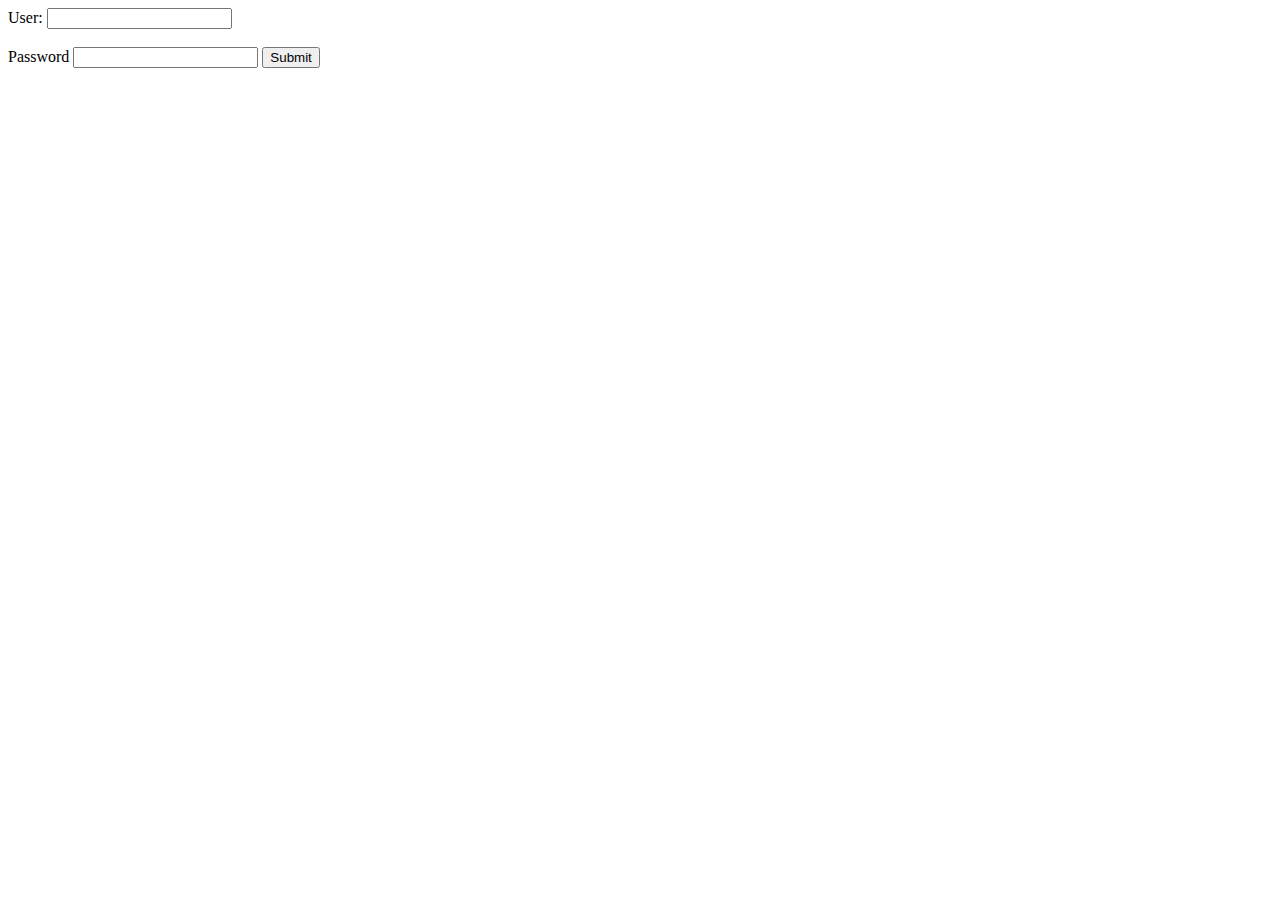
<file: exercicio/aula_11_09_2018/index.html>
<!DOCTYPE html>
<html>
    <head>
        <meta charset="utf-8" />
        <title>Autenticar user</title>
        <meta name="viewport" content="width=device-width,initial-scale=1">  
    </head>
    <body>
        <form action='#' method='post'>
            <label for='usr'>User: </label> <input type='text' name='usr' id='usr'><br /> <br />
            <label for='pass'>Password</label> <input type='password' name='pass' id='pass'>
            <input type='submit' value='Submit' id='btn'>
        </form>  
        <div id="resu"></div>
    </body>
    <script src="ajax.js"></script>
    <script>
        document.getElementsByTagName("form")[0].onkeyup=function(){
            var ele = document.getElementById("resu");
            var usr = document.getElementById('usr').value;
            var pass = document.getElementById('pass').value;
              requisitarArquivo(ele, usr, pass);
        };
        

    </script>
</html>
<!-- /* formulario de login(igual ao da aula passada) 
    *O.O
    *Nao é para usar mais de uma pagina index, ou seja, o conteudo tem que ser carregado na pagina index
*/ -->
</file>
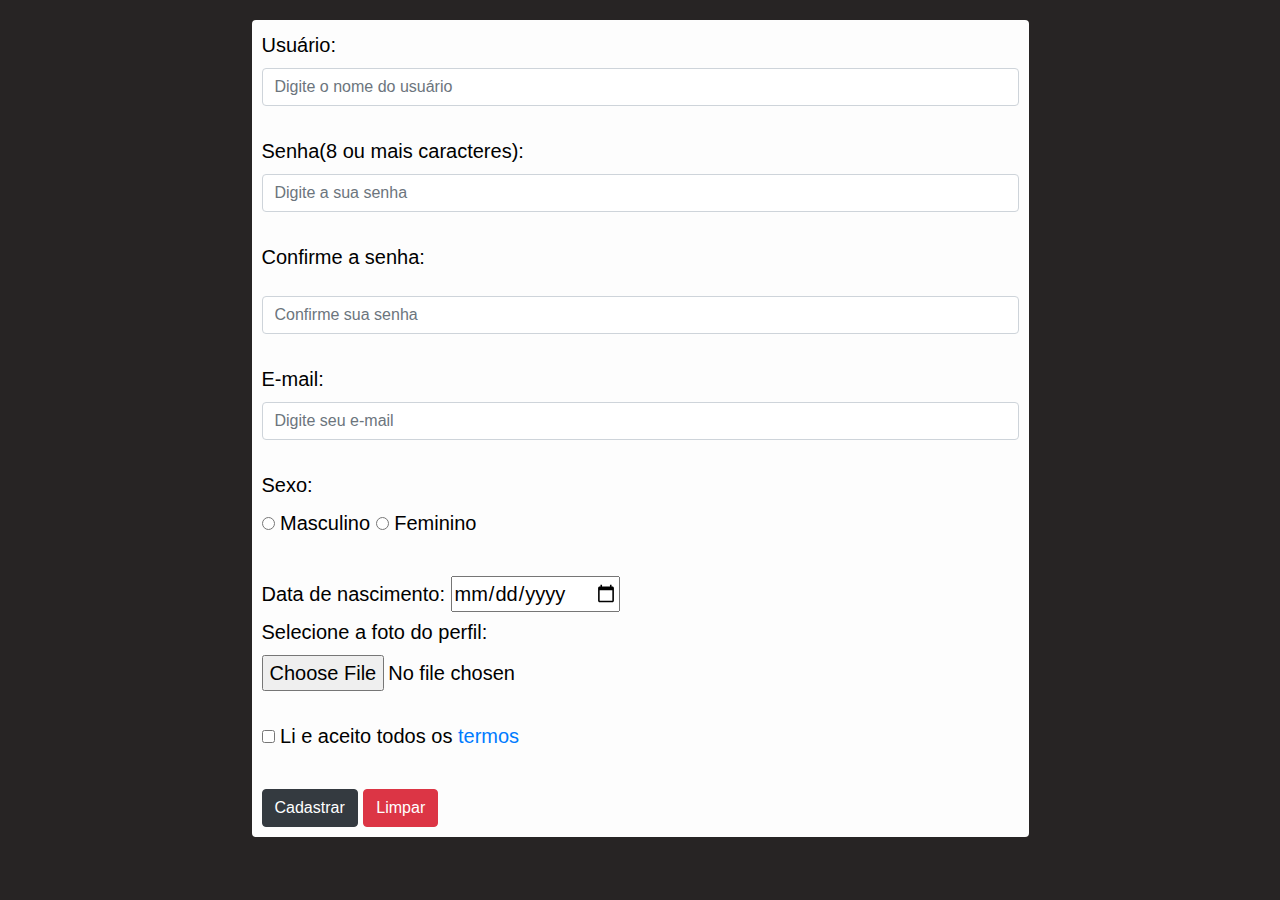
<file: exercicio/aula_17_09_2018/index.html>
<!DOCTYPE html>
<html lang="pt-br">

<head>
    <meta charset="UTF-8">
    <meta name="viewport" content="width=device-width, initial-scale=1.0">
    <meta http-equiv="X-UA-Compatible" content="ie=edge" />
    <link rel="stylesheet" href="css/bootstrap.min.css" />
    <link rel="stylesheet" href="css/meuCss.css" />
    <link rel="stylesheet" href="css/sweetalert2.min.css" />
    <title>Cadastro Usuário</title>
</head>

<body>
    <div id="formulario">
        <form action="php/verificar.php" method="POST" enctype="multipart/form-data">
            <div class="container">
                <div class="box">
                    <div class="form-group">
                        <label for="usr">Usuário: </label><br />
                        <input type="text" class="form-control" name="usr" id="usr" placeholder="Digite o nome do usuário" required/><span
                            class="erro" id="usrS"></span>
                        <br />
                        <label for="pass">Senha(8 ou mais caracteres): </label><br />
                        <input type="password" class="form-control" onkeyup="senhaCaractere();"  placeholder="Digite a sua senha" name="pass" id="pass"
                            required/><span class="erro" id="pass1S"></span><br />
                        <label for="pass2">Confirme a senha: </label><br />
                    </div>
                    <input type="password" onkeyup="igualSenha();" placeholder="Confirme sua senha" class="form-control" id="pass2" name="pass2"
                        required/><span class="erro" id="pass2S"></span><br />
                    <label for="email">E-mail: </label><br />
                    <input type="email" name="email" placeholder="Digite seu e-mail" class="form-control" id="email" required/><span
                        class="erro" id="emailS"></span><br/>
                    <label>Sexo:</label><span class="erro" id="sexoS"></span><br />
                    <input type="radio" id="sexM" name="sexo" value="M" required/> <label for="sexM"> Masculino</label>
                    <input type="radio" id="sexF" name="sexo" value="F" /> <label for="sexF"> Feminino</label><br />
                    <span class="erro" id="dateS"></span><br />
                    <label for="date">Data de nascimento:</label>
                    <input type="date" id="date" name="date" required/><br />
                    <label for="profile">Selecione a foto do perfil: </label><br />

                    <input type="file" name="profile" id="profile" required/><span class="erro" id="profileS"></span><br
                    />
                    <span class="erro" id="agreeS"></span><br>
                    <input type="checkbox" name="agree" id="agree" value="aceito" required/>
                    <label for="agree">Li e aceito todos os <a href="#">termos</a></label><br />
                    <input type="hidden" /><br />
                    <input type="submit" value="Cadastrar" id="env" class="btn btn-dark" onclick="return verificarForm();" />
                    <input type="reset" value="Limpar" class="btn btn-danger" />
                </div>
            </div>
        </form>
    </div>
</body>
<script src="js/jquery.js"></script>
<script src="js/bootstrap.min.js"></script>
<script src="js/sweetalert2.min.js"></script>
<script src="js/meuJs.js"></script>
</html>
</file>
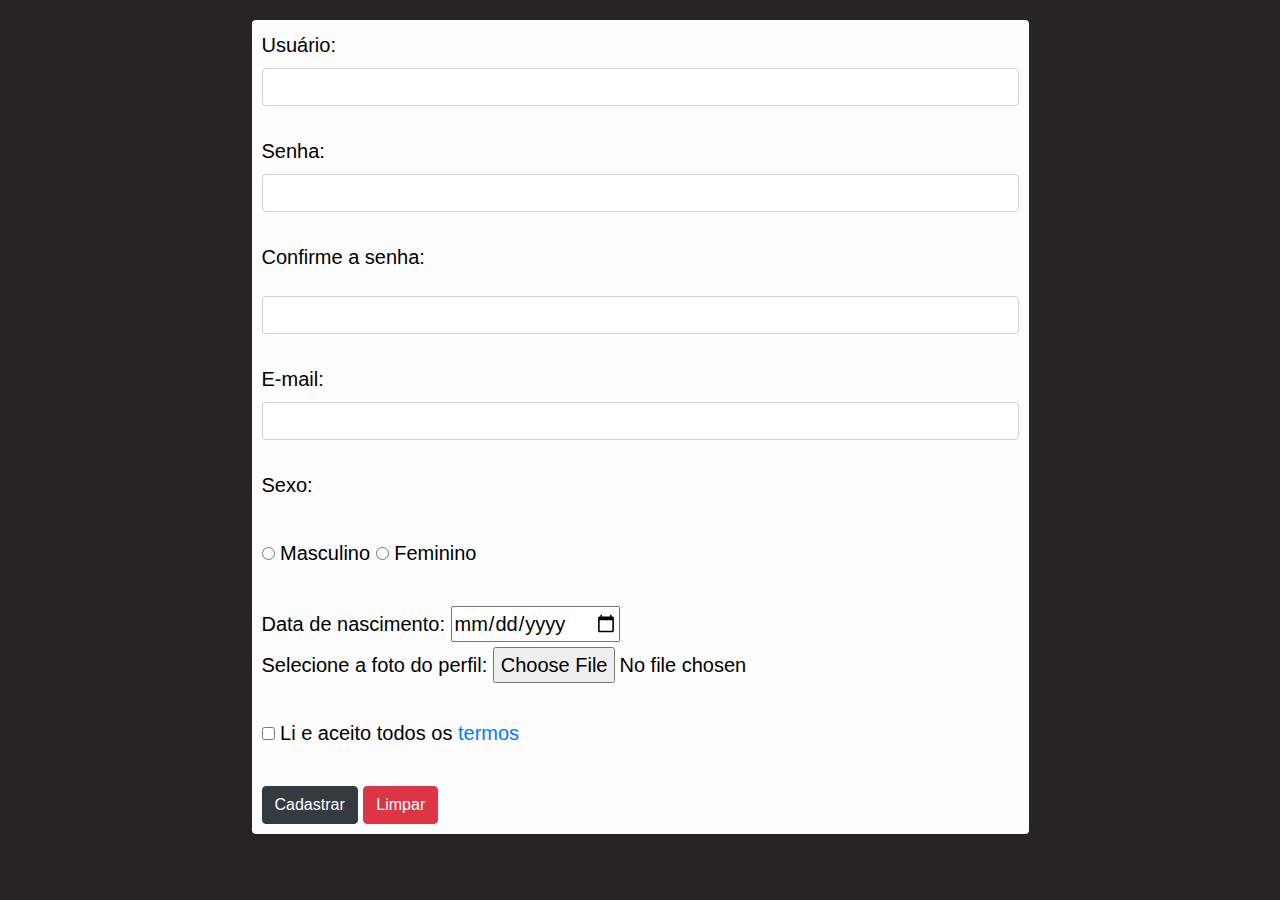
<file: exercicios-novos/aula_17_09_2018/index.html>
<!DOCTYPE html>
<html lang="pt-br">

<head>
    <meta charset="UTF-8">
    <meta name="viewport" content="width=device-width, initial-scale=1.0">
    <meta http-equiv="X-UA-Compatible" content="ie=edge" />
    <link rel="stylesheet" href="css/bootstrap.min.css" />
    <link rel="stylesheet" href="css/meuCss.css" />
    <link rel="stylesheet" href="css/sweetalert2.min.css" />
    <title>Cadastro Usuário</title>
</head>

<body>
    <div id="formulario">
        <form action="php/verificar.php" method="POST" enctype="multipart/form-data">
            <div class="container">
                <div class="box">
                    <div class="form-group">
                    <label for="usr">Usuário: </label><br />
                    <input type="text" class="form-control" name="usr" id="usr" required/><span class="erro" id="usrS"></span>
                    <br />
                    <label for="pass">Senha: </label><br />
                    <input type="password" class="form-control" name="pass" id="pass" required/><span class="erro" id="pass1S"></span><br
                    />
                    <label for="pass2">Confirme a senha: </label><br />
                </div>
                    <input type="password" class="form-control" id="pass2" name="pass2" required/><span class="erro" id="pass2S"></span><br
                    />
                    <label for="email">E-mail: </label><br />
                    <input type="email" name="email" class="form-control" id="email" required/><span class="erro" id="emailS"></span><br
                    />
                    <label>Sexo:</label><br/><span class="erro" id="sexoS"></span><br />
                    <input type="radio" id="sexM" name="sexo" value="M" required/> <label for="sexM"> Masculino</label>
                    <input type="radio" id="sexF" name="sexo" value="F" /> <label for="sexF"> Feminino</label><br />
                    <span class="erro" id="dateS"></span><br />
                    <label for="date">Data de nascimento:</label>
                    <input type="date" id="date" name="date" required/><br />
                    <label for="profile">Selecione a foto do perfil: </label> <input type="file" name="profile" id="profile" required/><span class="erro" id="profileS"></span><br />
                    <span class="erro" id="agreeS"></span><br>
                    <input type="checkbox" name="agree" id="agree" required/>
                    <label for="agree">Li e aceito todos os <a href="#">termos</a></label><br />
                    <input type="hidden" /><br />
                    <input type="submit" value="Cadastrar" id="env" class="btn btn-dark" onclick="return verificarForm();" />
                    <input type="reset" value="Limpar" class="btn btn-danger" />
                </div>
            </div>
        </form>
    </div>
</body>
<script src="js/jquery.js"></script>
<script src="js/bootstrap.min.js"></script>
<script src="js/meuJs.js"></script>
</html>
</file>
<file: exercicio/aula_17_09_2018/css/meuCss.css>
body {
    background-color: #272424;
    font-size: 20px;
}
.container{
    display: flex;
    flex-direction: row;
    justify-content: center;
    align-items: center;
    width: 100%;
    height: 100%;
}
.box { 
    background-color: rgb(253, 253, 253);   
    color: #000;
    padding: 10px;
    margin-top: 20px;
    border-radius: 4px; 
    width: 70%;
    height: 100%;
}
.erro{
    color: #f31a1a;
}   
.center{
    margin-left: 20%;
}
@media screen and (max-width: 690px){
    .box { 
        width: 100%;
    }
}
</file>
<file: exercicios-novos/aula_17_09_2018/css/meuCss.css>
body {
    background-color: #272424;
    font-size: 20px;
}
.container{
    display: flex;
    flex-direction: row;
    justify-content: center;
    align-items: center;
    width: 100%;
    height: 100%;
}
.box { 
    background-color: rgb(253, 253, 253);   
    color: #000;
    padding: 10px;
    margin-top: 20px;
    border-radius: 4px; 
    width: 70%;
    height: 100%;
}
.erro{
    color: #f31a1a;
}   
.center{
    margin-left: 20%;
}
@media screen and (max-width: 690px){
    .box { 
        width: 100%;
    }
}
</file>
